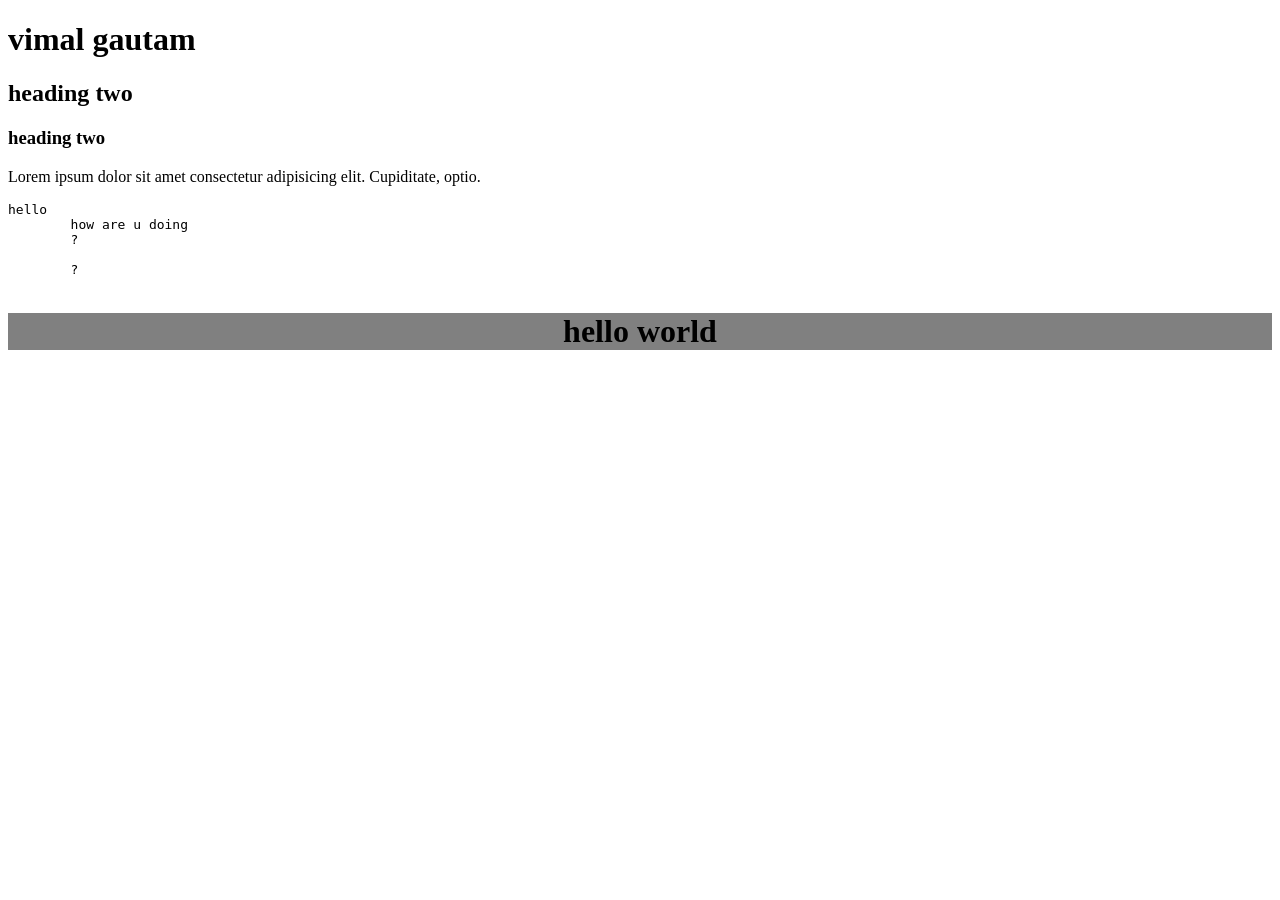
<file: index.html>
<!DOCTYPE html>
<html lang="en">
<head>
    <meta charset="UTF-8">
    <meta name="viewport" content="width=device-width, initial-scale=1.0">
    <title>HTML Tutuorial</title>
</head>
<body>
    <h1 title="heading one">vimal gautam</h1>
    <h2>heading <span>two</span></h2>
    <h3>heading <span>two</span></h3> 
    <p>Lorem ipsum dolor sit amet consectetur adipisicing elit. Cupiditate, optio.</p>
    <pre>hello
        how are u doing
        ?

        ?
    </pre>

    <h1 style="text-align:center;background-color:gray;">hello world</h1>
</body>
</html>
</file>
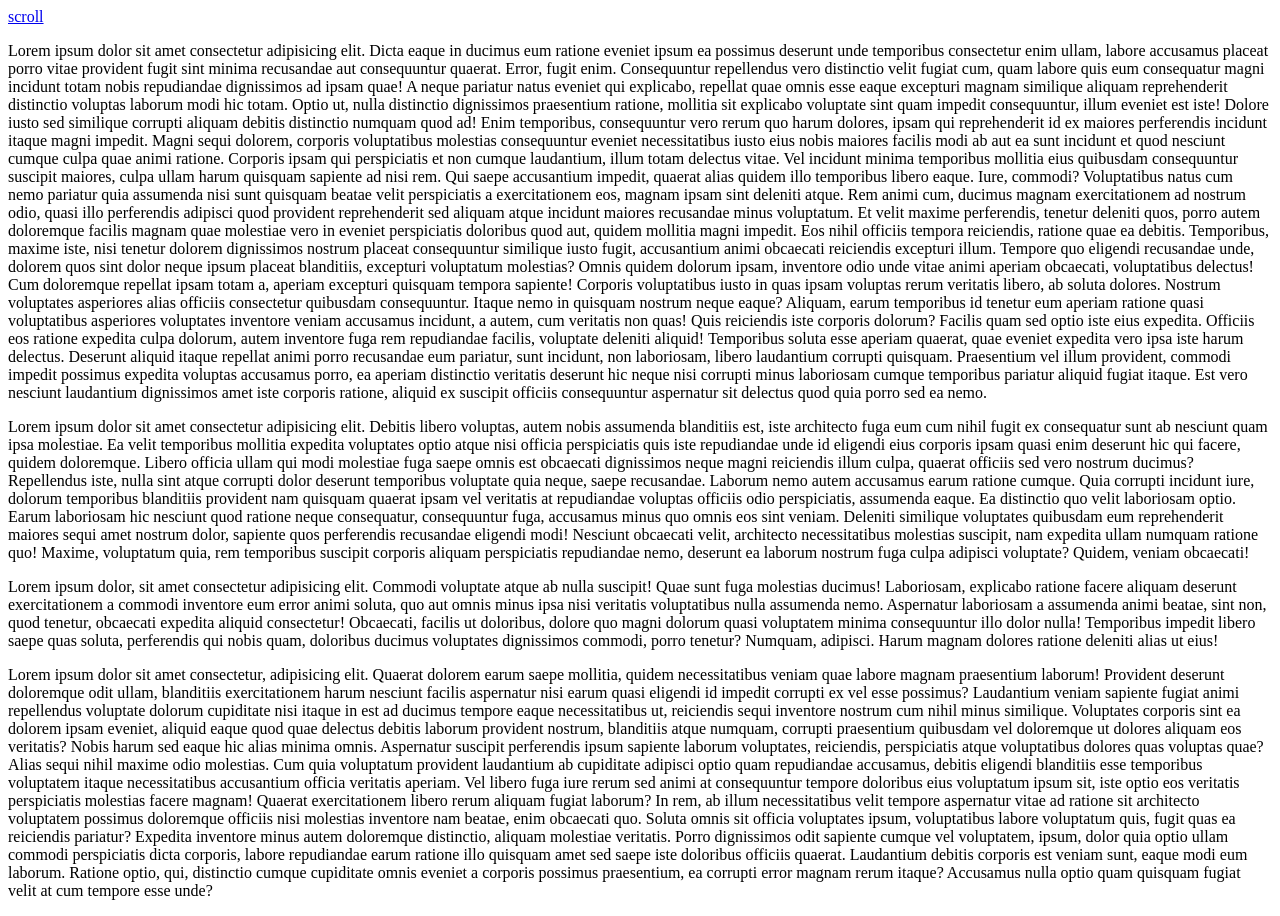
<file: anchor.html>
<!DOCTYPE html>
<html lang="en">
<head>
    <meta charset="UTF-8">
    <meta name="viewport" content="width=device-width, initial-scale=1.0">
    <title>Anchor Tag</title>
</head>
<body>
    <a href="#sec4">scroll</a>
    <p id="sec2">Lorem ipsum dolor sit amet consectetur adipisicing elit. Dicta eaque in ducimus eum ratione eveniet ipsum ea possimus deserunt unde temporibus consectetur enim ullam, labore accusamus placeat porro vitae provident fugit sint minima recusandae aut consequuntur quaerat. Error, fugit enim. Consequuntur repellendus vero distinctio velit fugiat cum, quam labore quis eum consequatur magni incidunt totam nobis repudiandae dignissimos ad ipsam quae! A neque pariatur natus eveniet qui explicabo, repellat quae omnis esse eaque excepturi magnam similique aliquam reprehenderit distinctio voluptas laborum modi hic totam. Optio ut, nulla distinctio dignissimos praesentium ratione, mollitia sit explicabo voluptate sint quam impedit consequuntur, illum eveniet est iste! Dolore iusto sed similique corrupti aliquam debitis distinctio numquam quod ad! Enim temporibus, consequuntur vero rerum quo harum dolores, ipsam qui reprehenderit id ex maiores perferendis incidunt itaque magni impedit. Magni sequi dolorem, corporis voluptatibus molestias consequuntur eveniet necessitatibus iusto eius nobis maiores facilis modi ab aut ea sunt incidunt et quod nesciunt cumque culpa quae animi ratione. Corporis ipsam qui perspiciatis et non cumque laudantium, illum totam delectus vitae. Vel incidunt minima temporibus mollitia eius quibusdam consequuntur suscipit maiores, culpa ullam harum quisquam sapiente ad nisi rem. Qui saepe accusantium impedit, quaerat alias quidem illo temporibus libero eaque. Iure, commodi? Voluptatibus natus cum nemo pariatur quia assumenda nisi sunt quisquam beatae velit perspiciatis a exercitationem eos, magnam ipsam sint deleniti atque. Rem animi cum, ducimus magnam exercitationem ad nostrum odio, quasi illo perferendis adipisci quod provident reprehenderit sed aliquam atque incidunt maiores recusandae minus voluptatum. Et velit maxime perferendis, tenetur deleniti quos, porro autem doloremque facilis magnam quae molestiae vero in eveniet perspiciatis doloribus quod aut, quidem mollitia magni impedit. Eos nihil officiis tempora reiciendis, ratione quae ea debitis. Temporibus, maxime iste, nisi tenetur dolorem dignissimos nostrum placeat consequuntur similique iusto fugit, accusantium animi obcaecati reiciendis excepturi illum. Tempore quo eligendi recusandae unde, dolorem quos sint dolor neque ipsum placeat blanditiis, excepturi voluptatum molestias? Omnis quidem dolorum ipsam, inventore odio unde vitae animi aperiam obcaecati, voluptatibus delectus! Cum doloremque repellat ipsam totam a, aperiam excepturi quisquam tempora sapiente! Corporis voluptatibus iusto in quas ipsam voluptas rerum veritatis libero, ab soluta dolores. Nostrum voluptates asperiores alias officiis consectetur quibusdam consequuntur. Itaque nemo in quisquam nostrum neque eaque? Aliquam, earum temporibus id tenetur eum aperiam ratione quasi voluptatibus asperiores voluptates inventore veniam accusamus incidunt, a autem, cum veritatis non quas! Quis reiciendis iste corporis dolorum? Facilis quam sed optio iste eius expedita. Officiis eos ratione expedita culpa dolorum, autem inventore fuga rem repudiandae facilis, voluptate deleniti aliquid! Temporibus soluta esse aperiam quaerat, quae eveniet expedita vero ipsa iste harum delectus. Deserunt aliquid itaque repellat animi porro recusandae eum pariatur, sunt incidunt, non laboriosam, libero laudantium corrupti quisquam. Praesentium vel illum provident, commodi impedit possimus expedita voluptas accusamus porro, ea aperiam distinctio veritatis deserunt hic neque nisi corrupti minus laboriosam cumque temporibus pariatur aliquid fugiat itaque. Est vero nesciunt laudantium dignissimos amet iste corporis ratione, aliquid ex suscipit officiis consequuntur aspernatur sit delectus quod quia porro sed ea nemo.</p>
    <p id="sec2">Lorem ipsum dolor sit amet consectetur adipisicing elit. Debitis libero voluptas, autem nobis assumenda blanditiis est, iste architecto fuga eum cum nihil fugit ex consequatur sunt ab nesciunt quam ipsa molestiae. Ea velit temporibus mollitia expedita voluptates optio atque nisi officia perspiciatis quis iste repudiandae unde id eligendi eius corporis ipsam quasi enim deserunt hic qui facere, quidem doloremque. Libero officia ullam qui modi molestiae fuga saepe omnis est obcaecati dignissimos neque magni reiciendis illum culpa, quaerat officiis sed vero nostrum ducimus? Repellendus iste, nulla sint atque corrupti dolor deserunt temporibus voluptate quia neque, saepe recusandae. Laborum nemo autem accusamus earum ratione cumque. Quia corrupti incidunt iure, dolorum temporibus blanditiis provident nam quisquam quaerat ipsam vel veritatis at repudiandae voluptas officiis odio perspiciatis, assumenda eaque. Ea distinctio quo velit laboriosam optio. Earum laboriosam hic nesciunt quod ratione neque consequatur, consequuntur fuga, accusamus minus quo omnis eos sint veniam. Deleniti similique voluptates quibusdam eum reprehenderit maiores sequi amet nostrum dolor, sapiente quos perferendis recusandae eligendi modi! Nesciunt obcaecati velit, architecto necessitatibus molestias suscipit, nam expedita ullam numquam ratione quo! Maxime, voluptatum quia, rem temporibus suscipit corporis aliquam perspiciatis repudiandae nemo, deserunt ea laborum nostrum fuga culpa adipisci voluptate? Quidem, veniam obcaecati!</p>
    <p id="sec3">Lorem ipsum dolor, sit amet consectetur adipisicing elit. Commodi voluptate atque ab nulla suscipit! Quae sunt fuga molestias ducimus! Laboriosam, explicabo ratione facere aliquam deserunt exercitationem a commodi inventore eum error animi soluta, quo aut omnis minus ipsa nisi veritatis voluptatibus nulla assumenda nemo. Aspernatur laboriosam a assumenda animi beatae, sint non, quod tenetur, obcaecati expedita aliquid consectetur! Obcaecati, facilis ut doloribus, dolore quo magni dolorum quasi voluptatem minima consequuntur illo dolor nulla! Temporibus impedit libero saepe quas soluta, perferendis qui nobis quam, doloribus ducimus voluptates dignissimos commodi, porro tenetur? Numquam, adipisci. Harum magnam dolores ratione deleniti alias ut eius!</p>
    <p id="sec4">Lorem ipsum dolor sit amet consectetur, adipisicing elit. Quaerat dolorem earum saepe mollitia, quidem necessitatibus veniam quae labore magnam praesentium laborum! Provident deserunt doloremque odit ullam, blanditiis exercitationem harum nesciunt facilis aspernatur nisi earum quasi eligendi id impedit corrupti ex vel esse possimus? Laudantium veniam sapiente fugiat animi repellendus voluptate dolorum cupiditate nisi itaque in est ad ducimus tempore eaque necessitatibus ut, reiciendis sequi inventore nostrum cum nihil minus similique. Voluptates corporis sint ea dolorem ipsam eveniet, aliquid eaque quod quae delectus debitis laborum provident nostrum, blanditiis atque numquam, corrupti praesentium quibusdam vel doloremque ut dolores aliquam eos veritatis? Nobis harum sed eaque hic alias minima omnis. Aspernatur suscipit perferendis ipsum sapiente laborum voluptates, reiciendis, perspiciatis atque voluptatibus dolores quas voluptas quae? Alias sequi nihil maxime odio molestias. Cum quia voluptatum provident laudantium ab cupiditate adipisci optio quam repudiandae accusamus, debitis eligendi blanditiis esse temporibus voluptatem itaque necessitatibus accusantium officia veritatis aperiam. Vel libero fuga iure rerum sed animi at consequuntur tempore doloribus eius voluptatum ipsum sit, iste optio eos veritatis perspiciatis molestias facere magnam! Quaerat exercitationem libero rerum aliquam fugiat laborum? In rem, ab illum necessitatibus velit tempore aspernatur vitae ad ratione sit architecto voluptatem possimus doloremque officiis nisi molestias inventore nam beatae, enim obcaecati quo. Soluta omnis sit officia voluptates ipsum, voluptatibus labore voluptatum quis, fugit quas ea reiciendis pariatur? Expedita inventore minus autem doloremque distinctio, aliquam molestiae veritatis. Porro dignissimos odit sapiente cumque vel voluptatem, ipsum, dolor quia optio ullam commodi perspiciatis dicta corporis, labore repudiandae earum ratione illo quisquam amet sed saepe iste doloribus officiis quaerat. Laudantium debitis corporis est veniam sunt, eaque modi eum laborum. Ratione optio, qui, distinctio cumque cupiditate omnis eveniet a corporis possimus praesentium, ea corrupti error magnam rerum itaque? Accusamus nulla optio quam quisquam fugiat velit at cum tempore esse unde?</p>
</body>
</html>
</file>
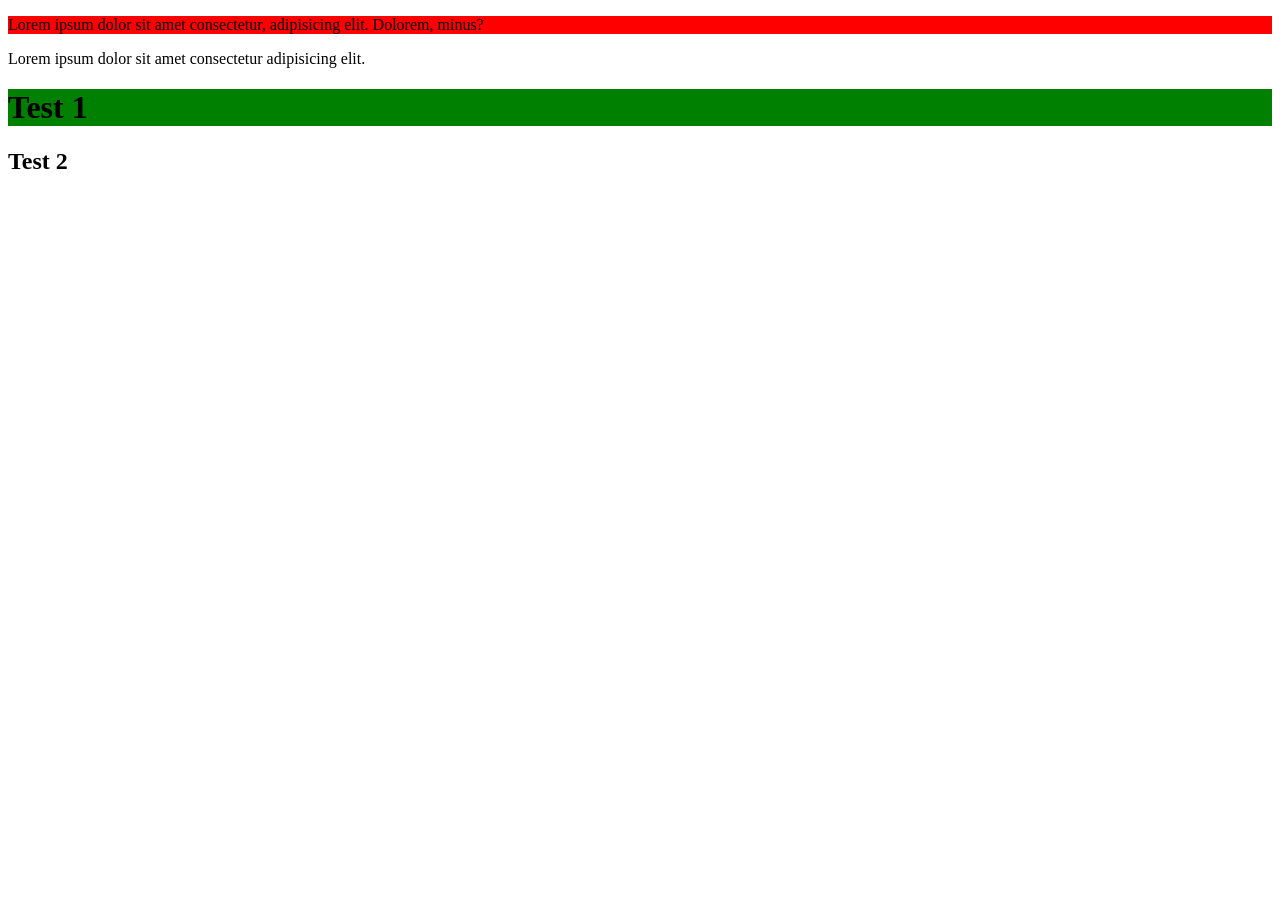
<file: class.html>
<!DOCTYPE html>
<html lang="en">
<head>
    <meta charset="UTF-8">
    <meta name="viewport" content="width=device-width, initial-scale=1.0">
    <title>Class</title>
    <style>
        .red{
            background-color: red;
        }
        #green{
            background-color: green;
        }
    </style>
</head>
<body>
    <p class="red">Lorem ipsum dolor sit amet consectetur, adipisicing elit. Dolorem, minus?</p>
    <p>Lorem ipsum dolor sit amet consectetur adipisicing elit.</p>

    <h1 id="green">Test 1</h1>
    <h2>Test 2</h2>

</body>
</html>
</file>
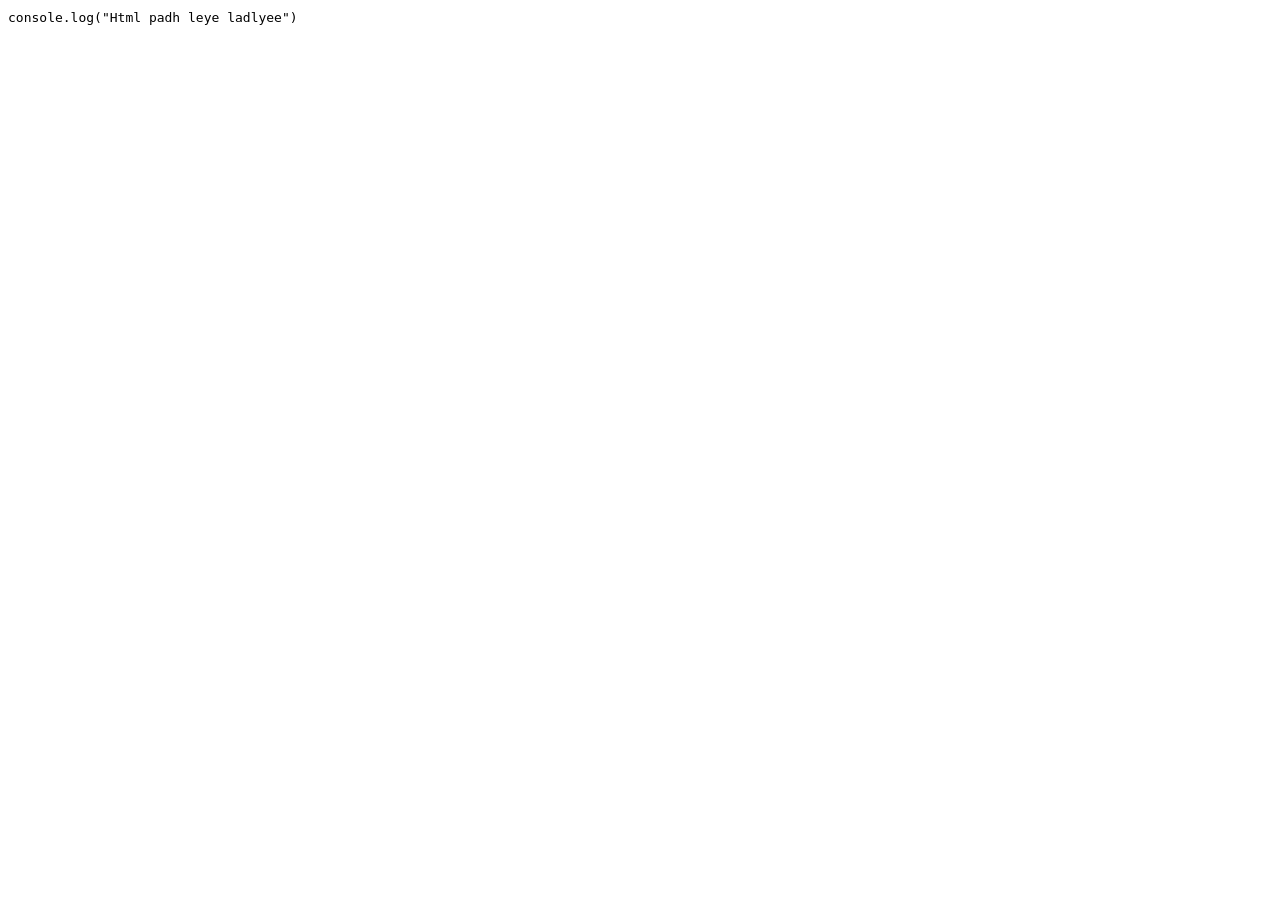
<file: codes.html>
<!DOCTYPE html>
<html lang="en">
<head>
    <meta charset="UTF-8">
    <meta name="viewport" content="width=device-width, initial-scale=1.0">
    <title>codes</title>
</head>
<body>
    <code>
        console.log("Html padh leye ladlyee")
    </code>
</body>
</html>
</file>
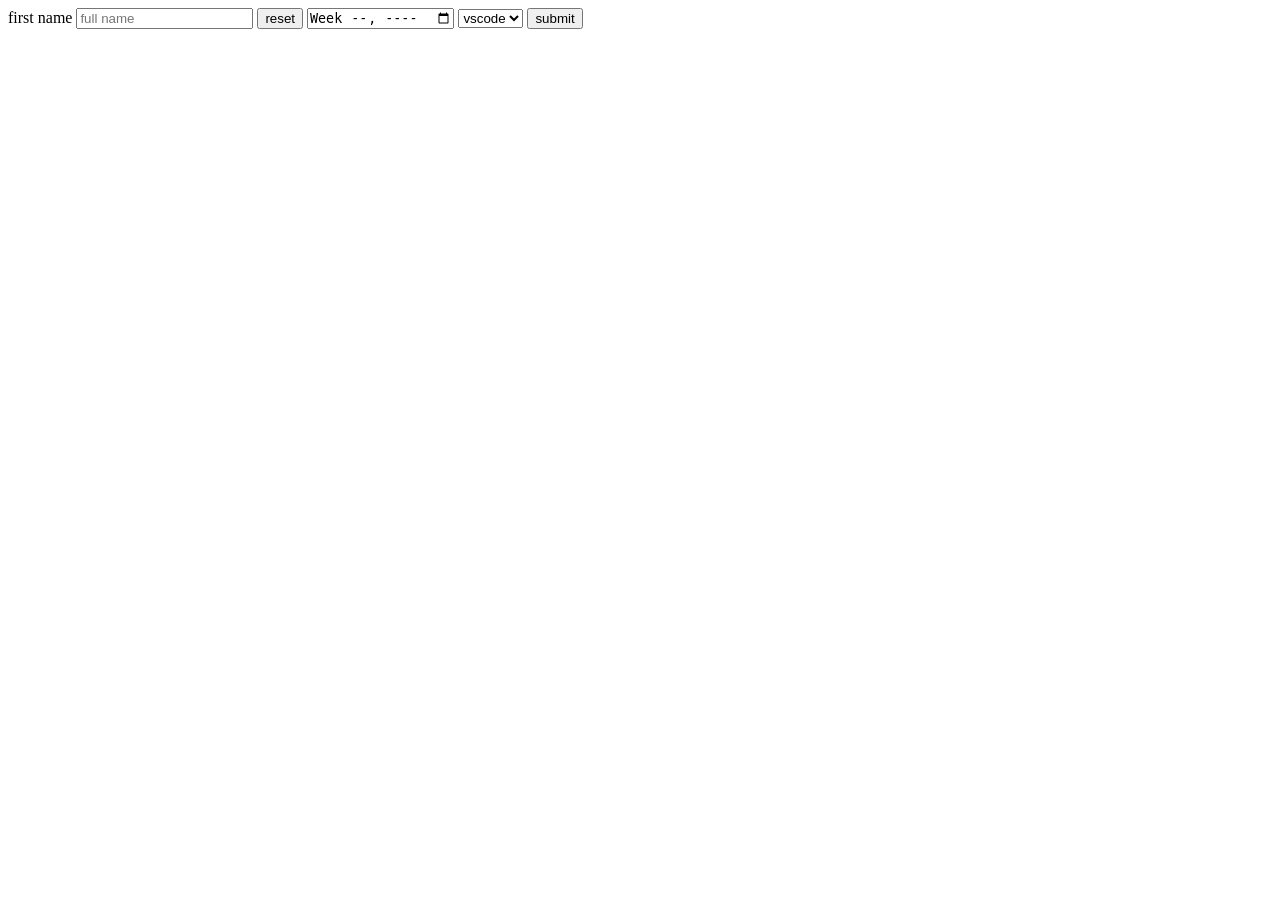
<file: forms_input.html>
<!DOCTYPE html>
<html lang="en">
<head>
    <meta charset="UTF-8">
    <meta name="viewport" content="width=device-width, initial-scale=1.0">
    <title>Forms</title>
</head>
<body>
    <form action="url" method="get">
        <label for="fname">first name</label>
        <input type="text" placeholder="full name" name="" id="fname">
        <input type="reset" value="reset">
        <input type="week" name="" id="">
        <select name="editors" id="">
            <option value="vscode">vscode</option>
            <option value="jupyter">jupyter</option>
        </select>
        <button type="submit">submit</button>
    </form>
</body>
</html>
</file>
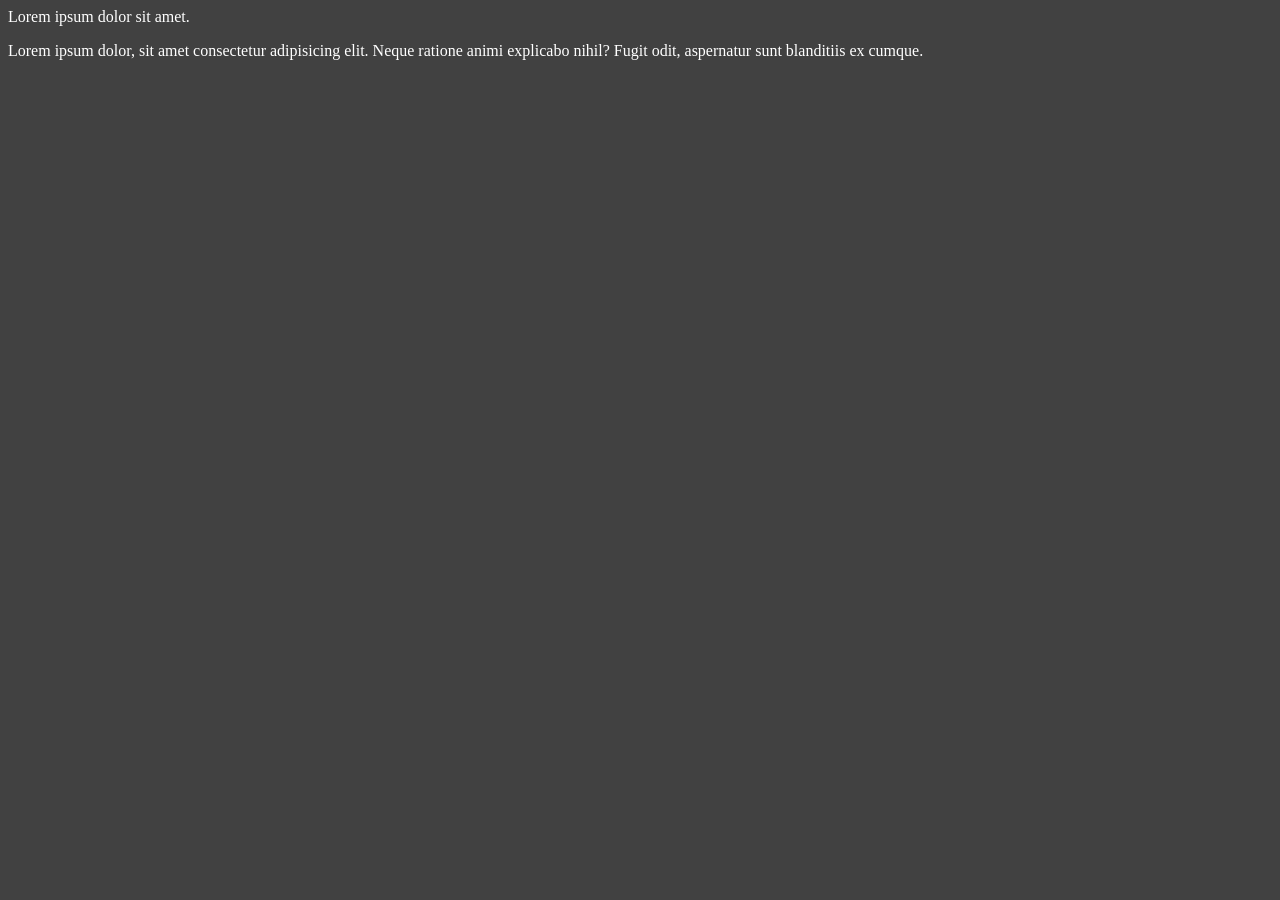
<file: head.html>
<!DOCTYPE html>
<html lang="en">
<head>
    <title>title of the site</title>
    <!-- <style>
        body{
            background-color: #414141;
            color: #fff;
        }
    </style> -->

    <link rel="stylesheet" href="style.css">
</head>
<body>
    <h>Lorem ipsum dolor sit amet.</h>
    <p>Lorem ipsum dolor, sit amet consectetur adipisicing elit. Neque ratione animi explicabo nihil? Fugit odit, aspernatur sunt blanditiis ex cumque.</p>
</body>
</html>
</file>
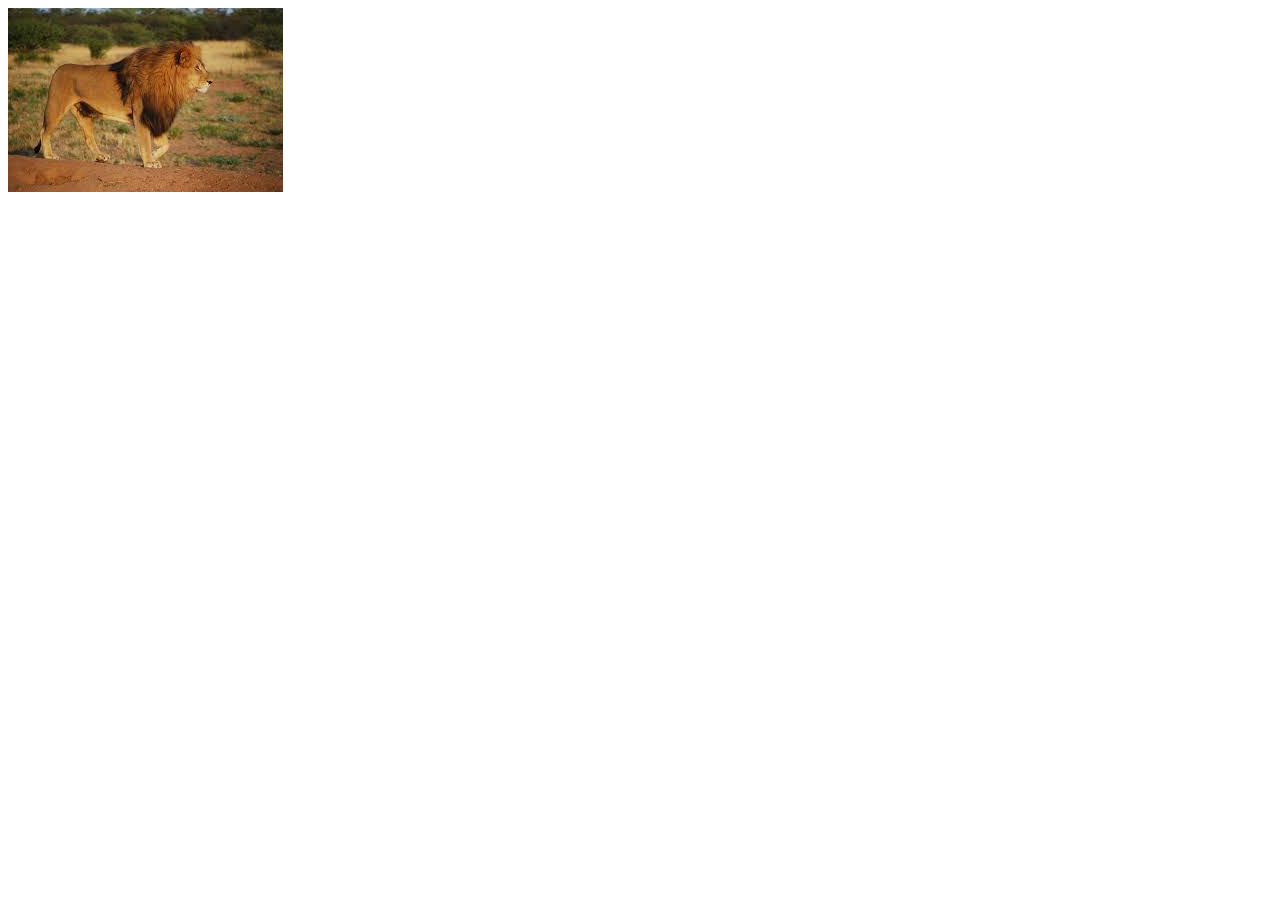
<file: imageTag.html>
<!DOCTYPE html>
<html lang="en">
<head>
    <meta charset="UTF-8">
    <meta name="viewport" content="width=device-width, initial-scale=1.0">
    <title>Image</title>
</head>
<body>
    <img src="[data-uri]" alt="no image">


    <picture>
        <source media="(min-width:650px)" srcset="[data-uri]"/>
    </picture>
</body>
</html>
</file>
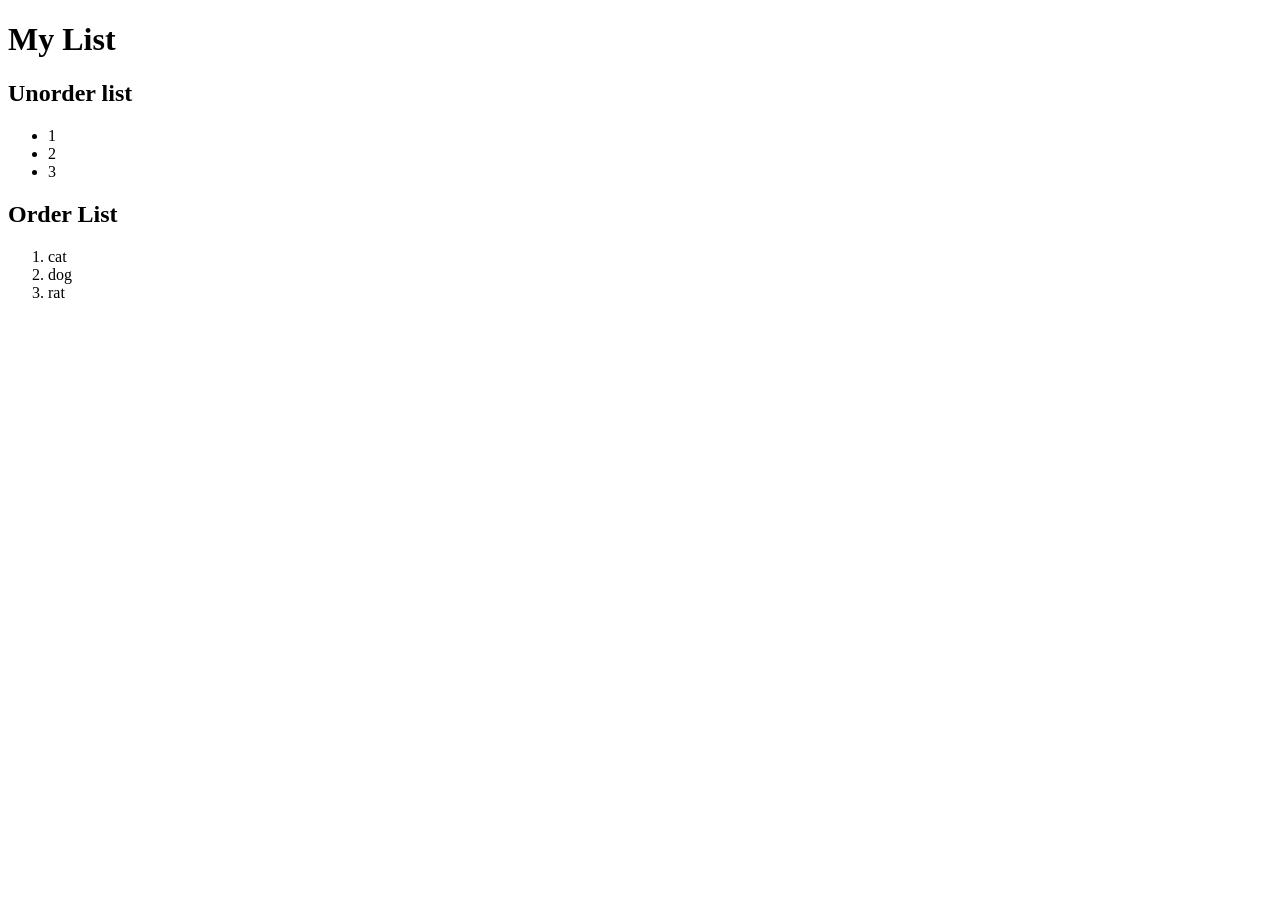
<file: list.html>
<!DOCTYPE html>
<html lang="en">
<head>
    <meta charset="UTF-8">
    <meta name="viewport" content="width=device-width, initial-scale=1.0">
    <title>List</title>
</head>
<body>
    <h1>My List</h1>

    <h2>Unorder list</h2>
    <ul>
        <li>1</li>
        <li>2</li>
        <li>3</li>
    </ul>

    <h2>Order List</h2>
    <ol>
        <li>cat</li>
        <li>dog</li>
        <li>rat</li>
    </ol>

</body>
</html>
</file>
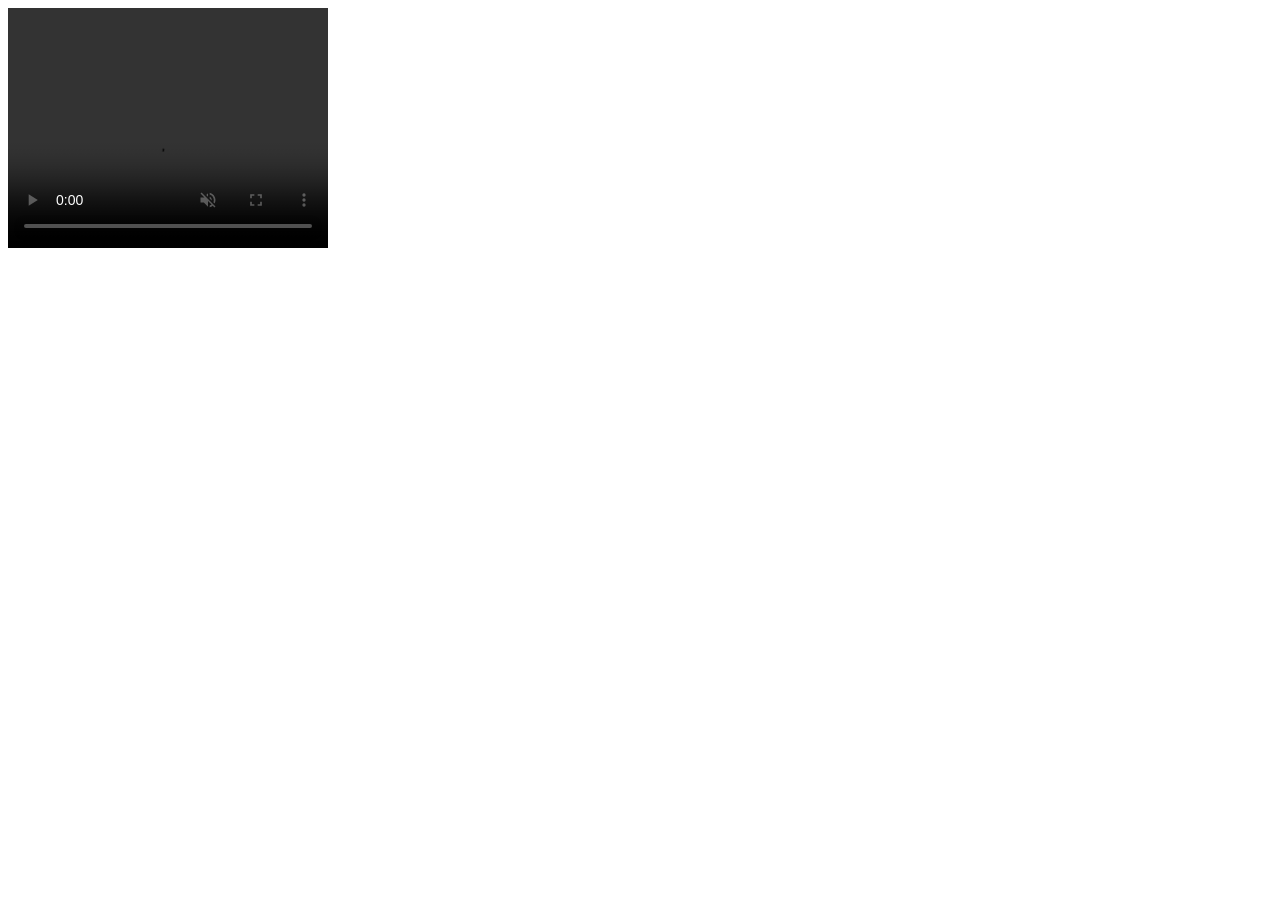
<file: media.html>
<!DOCTYPE html>
<html lang="en">
<head>
    <meta charset="UTF-8">
    <meta name="viewport" content="width=device-width, initial-scale=1.0">
    <title>Media</title>
</head>
<body>
    <video width="320" height="240" controls muted autoplay>
        <source src="">
    </video>

    <audio src="" ></audio>
</body>
</html>
</file>
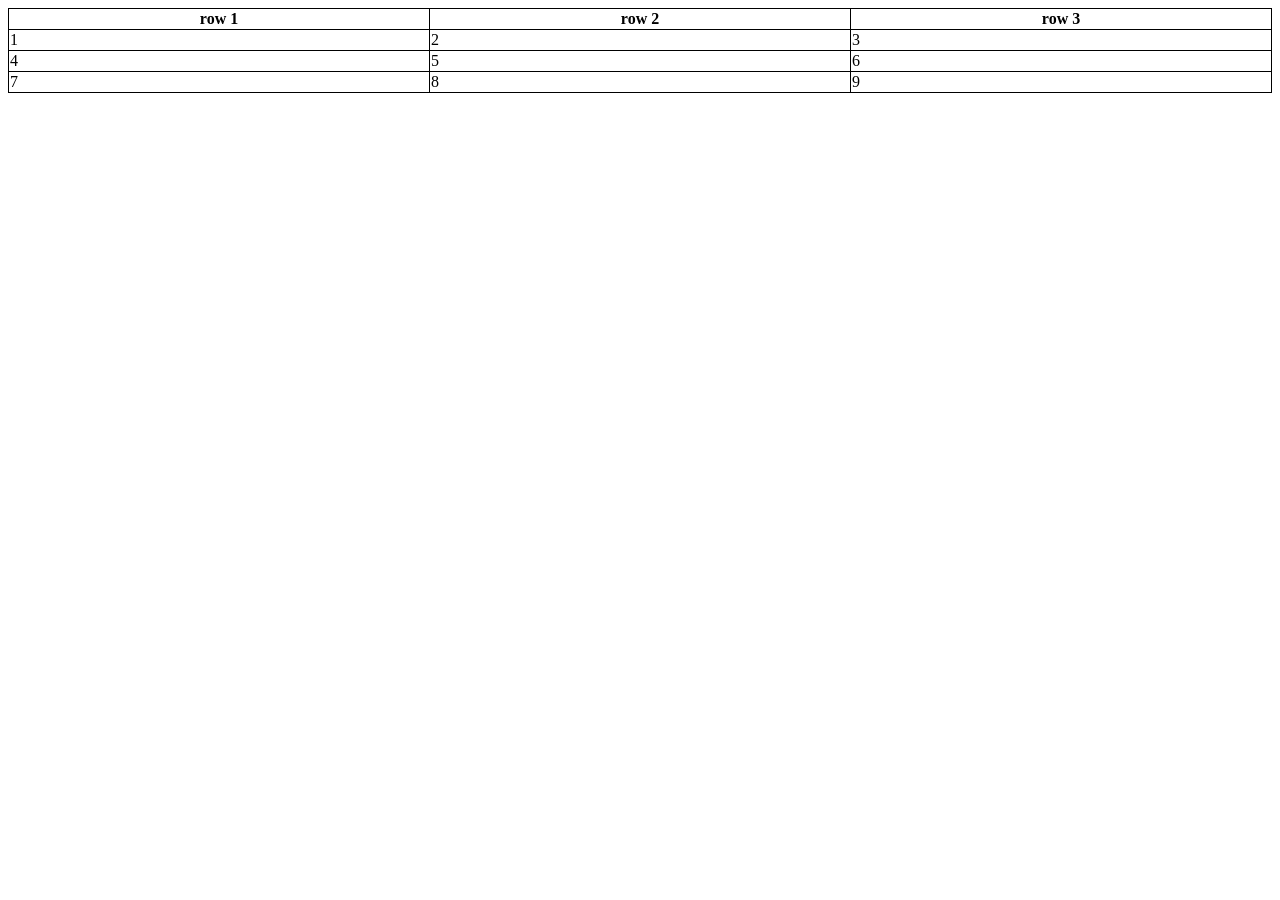
<file: table.html>
<!DOCTYPE html>
<html lang="en">
<head>
    <meta charset="UTF-8">
    <meta name="viewport" content="width=device-width, initial-scale=1.0">
    <title>Table</title>
    <style>
        table{
            width:100%;
            border-collapse: collapse;

        }

        td,th{
            border: 1px solid black
        }

    </style>
</head>
<body>
    <table>
        <tr>
            <th>row 1</th>
            <th>row 2</th>
            <th>row 3</th>
        </tr>

        <tr>
            <td>1</td>
            <td>2</td>
            <td>3</td>
        </tr>
        <tr>
            <td>4</td>
            <td>5</td>
            <td>6</td>
        </tr>
        <tr>
            <td>7</td>
            <td>8</td>
            <td>9</td>
        </tr>
        <!-- <tc>
            <th>col 1</th>
            <th>col 2</th>
            <th>col 3</th>
        </tc> -->
    </table>
</body>
</html>
</file>
<file: style.css>
body{
            background-color: #414141;
            color: #fff;
        }
</file>
